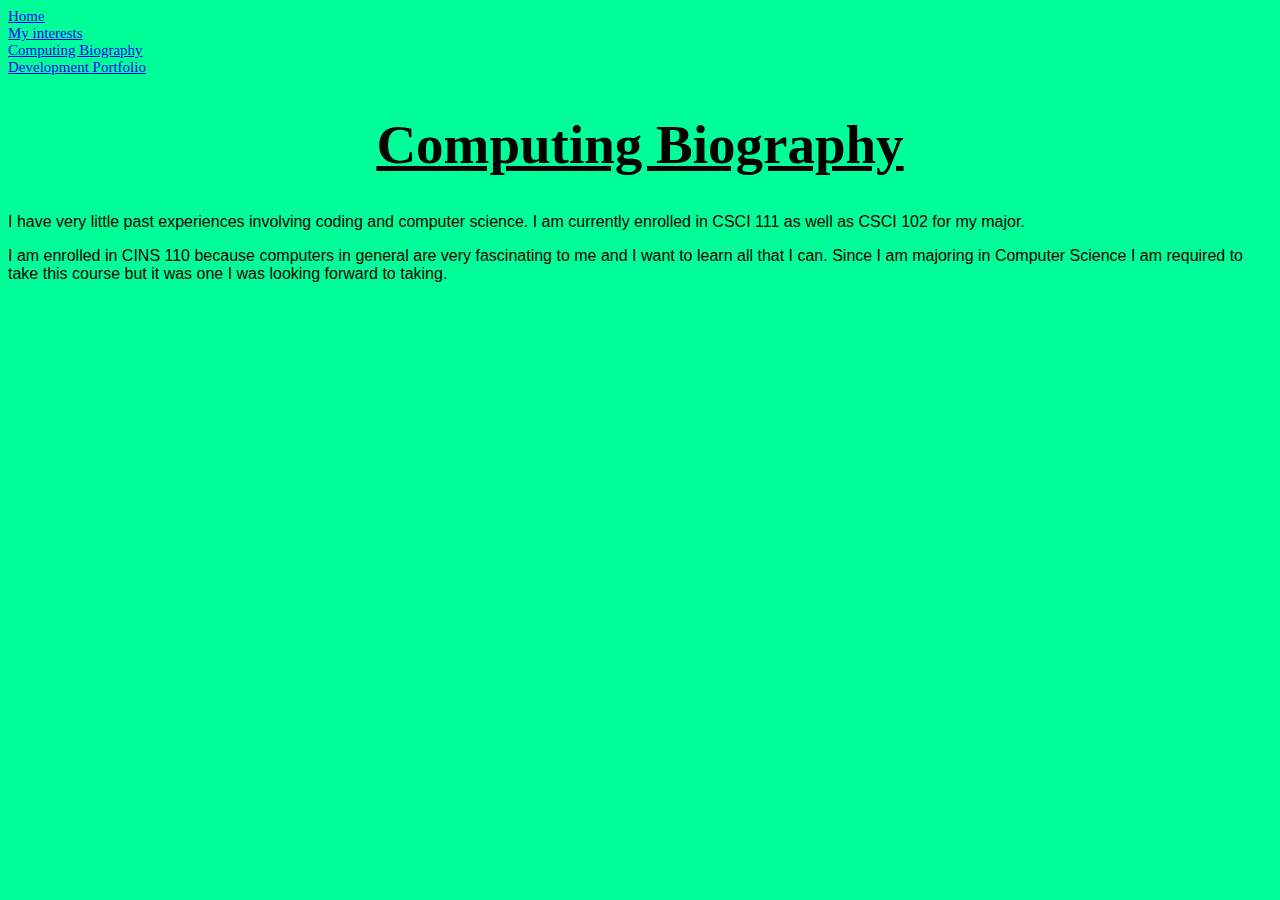
<file: ComputingBiography.html>
<!DOCTYPE html>
<!-- Daniel Johnson -->

<html>
<head>
  <link rel="stylesheet" href="tabs.css" />

<title> Personal Bio </title>
<meta charset = "UTF-8">

</head>

<body>
  <nav>
    <div>
      <a href="index.html"> Home </a>
    </div>
    <div>
      <a href="interests.html"> My interests </a>
    </div>
    <div>
      <a href="ComputingBiography.html"> Computing Biography </a>
    </div>
    <div>
      <a href="DevelopmentPortfolio.html"> Development Portfolio </a>
    </div>
 </nav>
 <h1> <span= class="sansserif"> Computing Biography </span> </h1>
 <span class="sansserif">
 <p id="firstline">
     I have very little past experiences involving coding and computer science.
     I am currently enrolled in CSCI 111 as well as CSCI 102 for my major.
 </p>
 <p>
     I am enrolled in CINS 110 because computers in general are very fascinating to me and I want to learn
     all that I can. Since I am majoring in Computer Science I am required to take this course but it was one
     I was looking forward to taking.
 </p>
 </span>
</body>

</html>
</file>
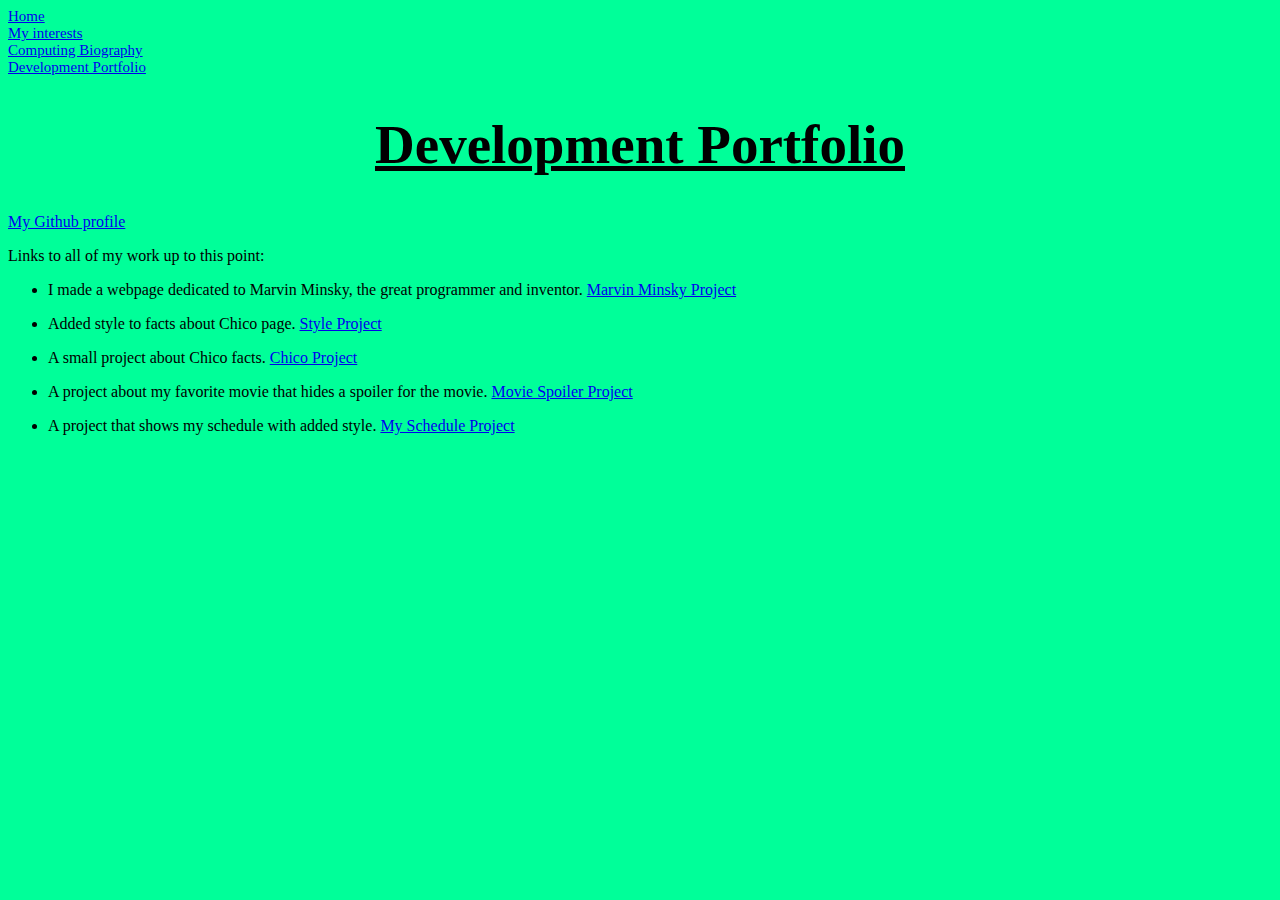
<file: DevelopmentPortfolio.html>
<!DOCTYPE html>
<!-- Daniel Johnson -->

<html>
<head>
  <link rel="stylesheet" href="tabs.css" />

<title> Personal Bio </title>
<meta charset = "UTF-8">

</head>

<body>
  <nav>
    <div>
      <a href="index.html"> Home </a>
    </div>
    <div>
      <a href="interests.html"> My interests </a>
    </div>
    <div>
      <a href="ComputingBiography.html"> Computing Biography </a>
    </div>
    <div>
      <a href="DevelopmentPortfolio.html"> Development Portfolio </a>
    </div>
 </nav>
 <h1> Development Portfolio </h1>
 <a href="https://github.com/djohnson93"> My Github profile </a>
 <p id="firstline">
    Links to all of my work up to this point:
 </p>
 <ul>
    <li>
      <p> I made a webpage dedicated to Marvin Minsky, the great programmer and inventor.
       <a href="file:///C:/Users/djjoh/OneDrive/Documents/cins%20110/x02/index.html"> Marvin Minsky Project </a>
     </p>
    </li>
    <li>
      <p> Added style to facts about Chico page.
       <a href="file:///C:/Users/djjoh/OneDrive/Documents/cins%20110/x08style/x08-style.html"> Style Project </a>
     </p>
    </li>
    <li>
      <p> A small project about Chico facts.
      <a href="file:///C:/Users/djjoh/OneDrive/Documents/cins%20110/ChicoInShort/index.html"> Chico Project </a>
    </p>
    </li>
    <li>
      <p> A project about my favorite movie that hides a spoiler for the movie.
       <a href="file:///C:/Users/djjoh/OneDrive/Documents/cins%20110/MovieSpoiler/index.html"> Movie Spoiler Project </a>
     </p>
    </li>
    <li>
      <p> A project that shows my schedule with added style.
      <a href="file:///C:/Users/djjoh/OneDrive/Documents/cins%20110/MySchedule/index.html"> My Schedule Project </a>
      </p>
    </li>
  </ul>
</body>

</html>
</file>
<file: tabs.css>
body {
  background-color: #00ff99;
}

span.sansserif{
  font-family: "Comic Sans MS", cursive, sans-serif;
}
a:hover {
    color: #ff3300;
}
h1{
  text-align: center;
  font-size: 55px;
  font-weight: bold;
  text-decoration: underline;
}

div{
  font-size: 15px;
  font-style: none;
  font-weight: lighter;
}
#firstline:hover{
  background-color: blue;
}
</file>
